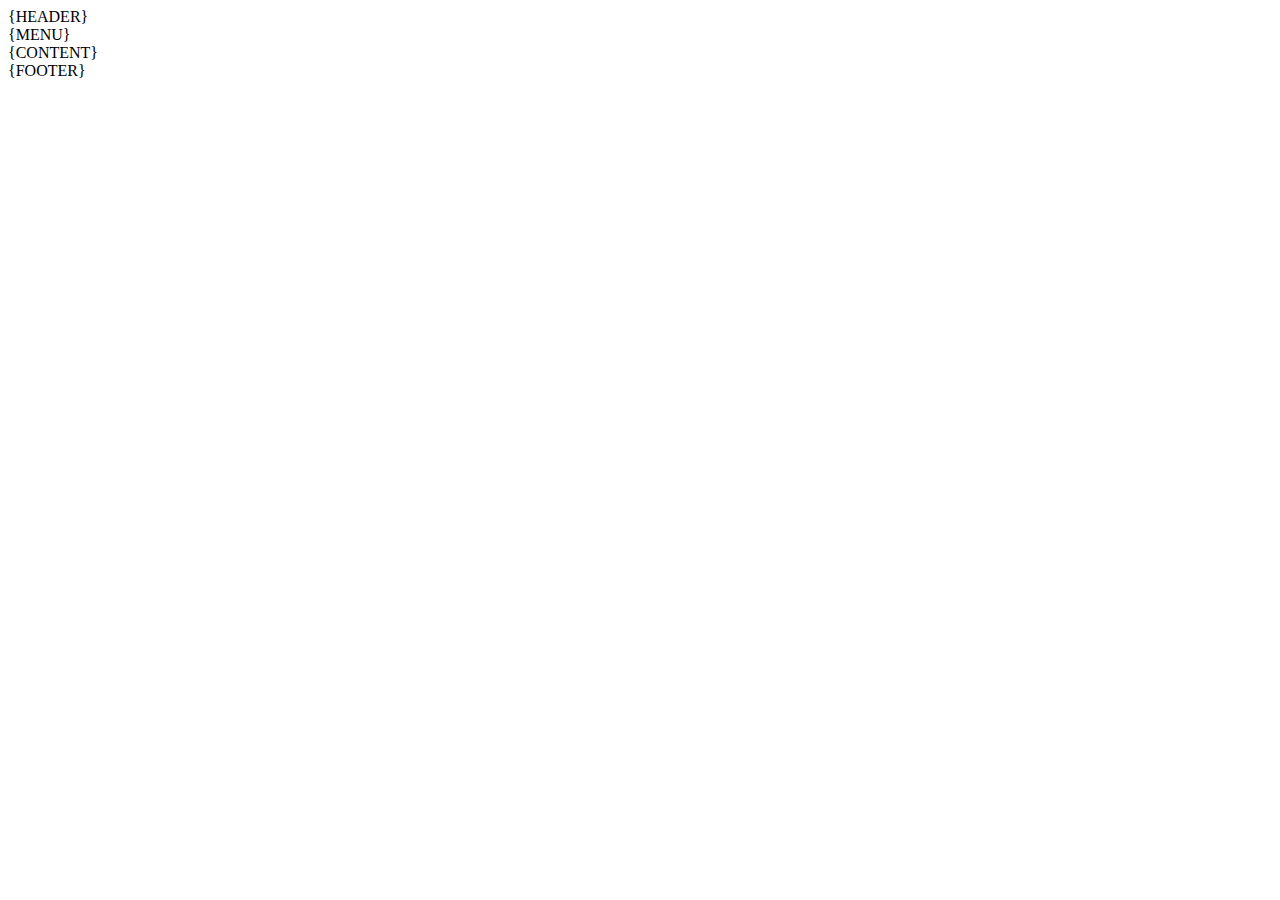
<file: template/home.htm>
<!DOCTYPE html>
<html>
<head>
  <meta charset=utf-8>
  <meta name=viewport content="width=device-width, initial-scale=1">
  <title>Leo Mask{TITLE}</title>
  <meta name="description" content="Hi! I'm Leo Mask, a songwriter and producer from Germany!" />
  <meta name="keywords" content="Leo Mask leomaskmusic producer songwriter singer-songwriter musician original" />

  {HEADER}
</head>
<body>
  <div id="wrapper">
    <nav>
      {MENU}
    </nav>

    <main>
      {CONTENT}
    </main>

    <footer>
       {FOOTER}
    </footer>
  </div>
</body>
</html>
</file>
